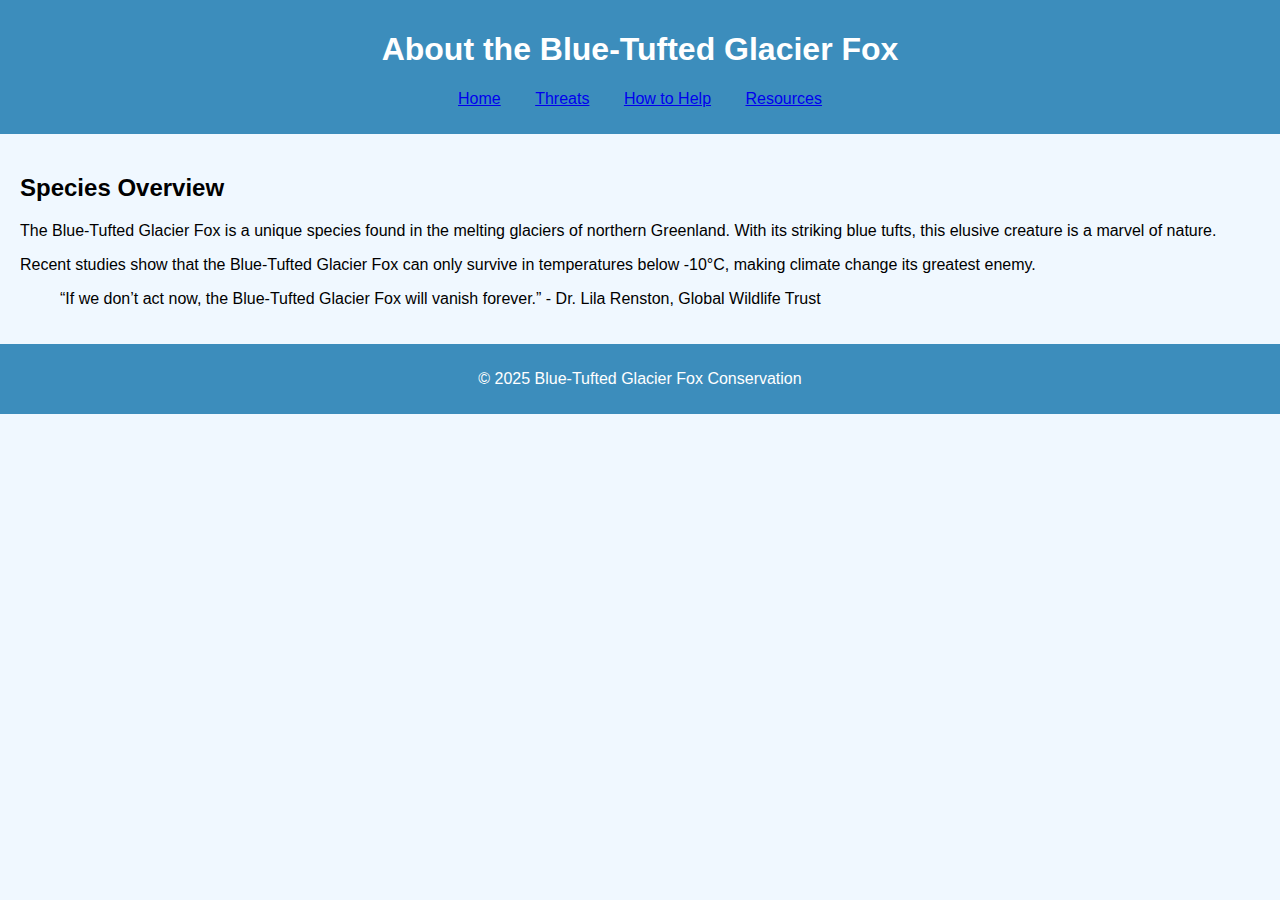
<file: about.html>
<!DOCTYPE html>
<html lang="en">
<head>
    <meta charset="UTF-8">
    <meta name="viewport" content="width=device-width, initial-scale=1.0">
    <title>About the Blue-Tufted Glacier Fox</title>
    <link rel="stylesheet" href="styles.css">
</head>
<body>
    <header>
        <h1>About the Blue-Tufted Glacier Fox</h1>
        <nav>
            <ul>
                <li><a href="index.html">Home</a></li>
                <li><a href="threats.html">Threats</a></li>
                <li><a href="help.html">How to Help</a></li>
                <li><a href="resources.html">Resources</a></li>
            </ul>
        </nav>
    </header>
    <main>
        <h2>Species Overview</h2>
        <p>The Blue-Tufted Glacier Fox is a unique species found in the melting glaciers of northern Greenland. With its striking blue tufts, this elusive creature is a marvel of nature.</p>
        <p>Recent studies show that the Blue-Tufted Glacier Fox can only survive in temperatures below -10°C, making climate change its greatest enemy.</p>
        <blockquote>“If we don’t act now, the Blue-Tufted Glacier Fox will vanish forever.” - Dr. Lila Renston, Global Wildlife Trust</blockquote>
    </main>
    <footer>
        <p>&copy; 2025 Blue-Tufted Glacier Fox Conservation</p>
    </footer>
</body>
</html>
</file>
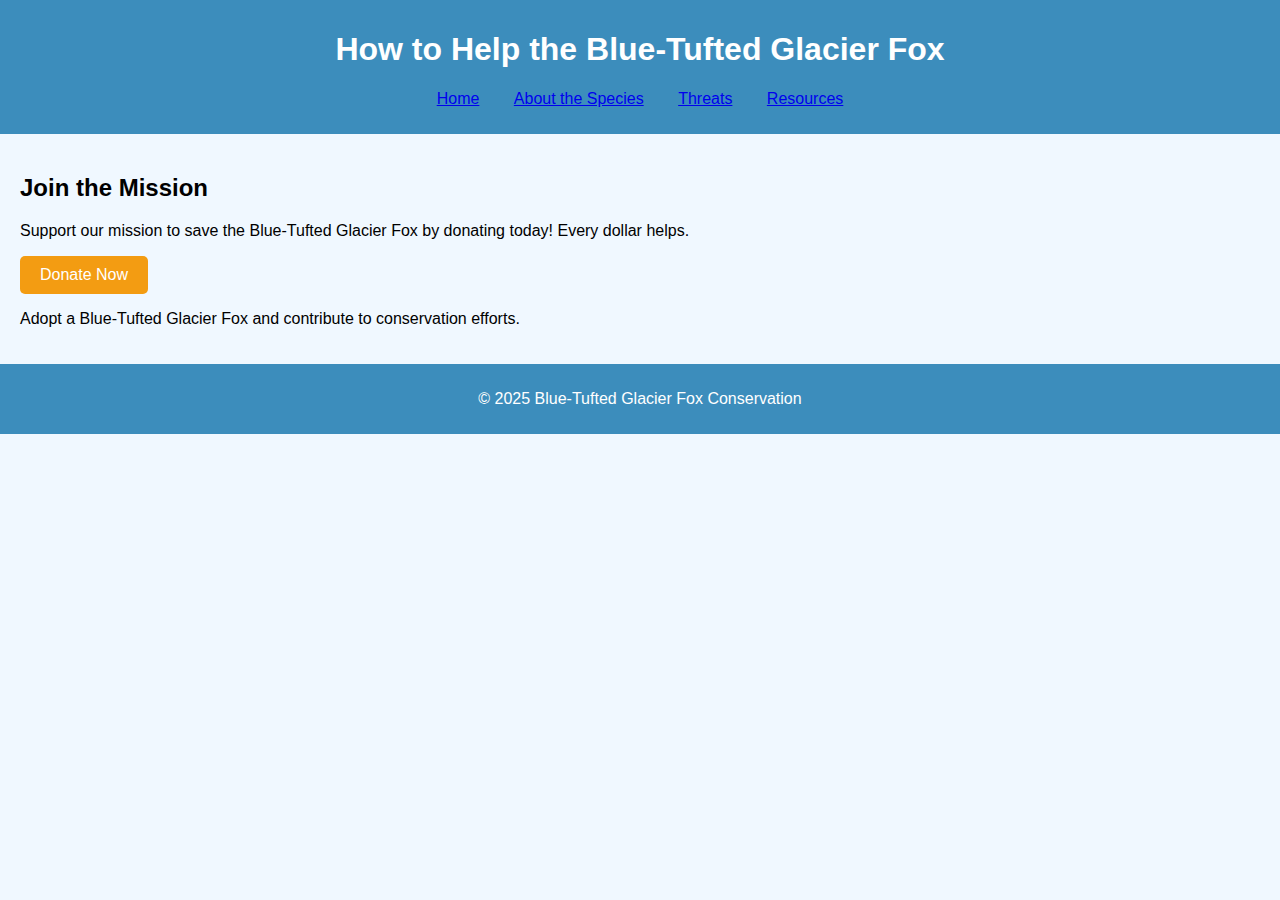
<file: help.html>
<!DOCTYPE html>
<html lang="en">
<head>
    <meta charset="UTF-8">
    <meta name="viewport" content="width=device-width, initial-scale=1.0">
    <title>How to Help the Blue-Tufted Glacier Fox</title>
    <link rel="stylesheet" href="styles.css">
</head>
<body>
    <header>
        <h1>How to Help the Blue-Tufted Glacier Fox</h1>
        <nav>
            <ul>
                <li><a href="index.html">Home</a></li>
                <li><a href="about.html">About the Species</a></li>
                <li><a href="threats.html">Threats</a></li>
                <li><a href="resources.html">Resources</a></li>
            </ul>
        </nav>
    </header>
    <main>
        <h2>Join the Mission</h2>
        <p>Support our mission to save the Blue-Tufted Glacier Fox by donating today! Every dollar helps.</p>
        <a href="#" class="donate-button">Donate Now</a>
        <p>Adopt a Blue-Tufted Glacier Fox and contribute to conservation efforts.</p>
    </main>
    <footer>
        <p>&copy; 2025 Blue-Tufted Glacier Fox Conservation</p>
    </footer>
</body>
</html>
</file>
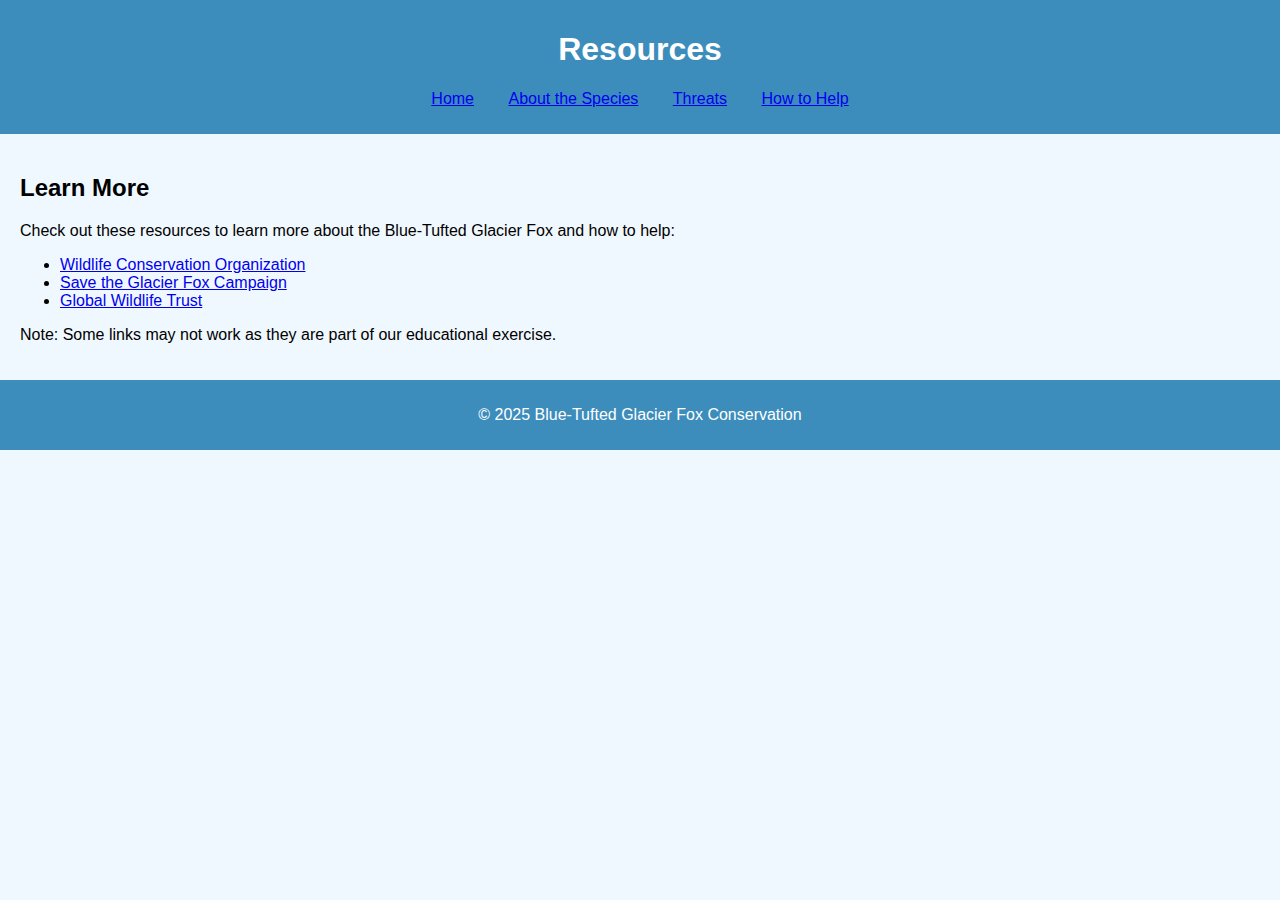
<file: resources.html>
<!DOCTYPE html>
<html lang="en">
<head>
    <meta charset="UTF-8">
    <meta name="viewport" content="width=device-width, initial-scale=1.0">
    <title>Resources</title>
    <link rel="stylesheet" href="styles.css">
</head>
<body>
    <header>
        <h1>Resources</h1>
        <nav>
            <ul>
                <li><a href="index.html">Home</a></li>
                <li><a href="about.html">About the Species</a></li>
                <li><a href="threats.html">Threats</a></li>
                <li><a href="help.html">How to Help</a></li>
            </ul>
        </nav>
    </header>
    <main>
        <h2>Learn More</h2>
        <p>Check out these resources to learn more about the Blue-Tufted Glacier Fox and how to help:</p>
        <ul>
            <li><a href="#">Wildlife Conservation Organization</a></li>
            <li><a href="#">Save the Glacier Fox Campaign</a></li>
            <li><a href="#">Global Wildlife Trust</a></li>
        </ul>
        <p>Note: Some links may not work as they are part of our educational exercise.</p>
    </main>
    <footer>
        <p>&copy; 2025 Blue-Tufted Glacier Fox Conservation</p>
    </footer>
</body>
</html>
</file>
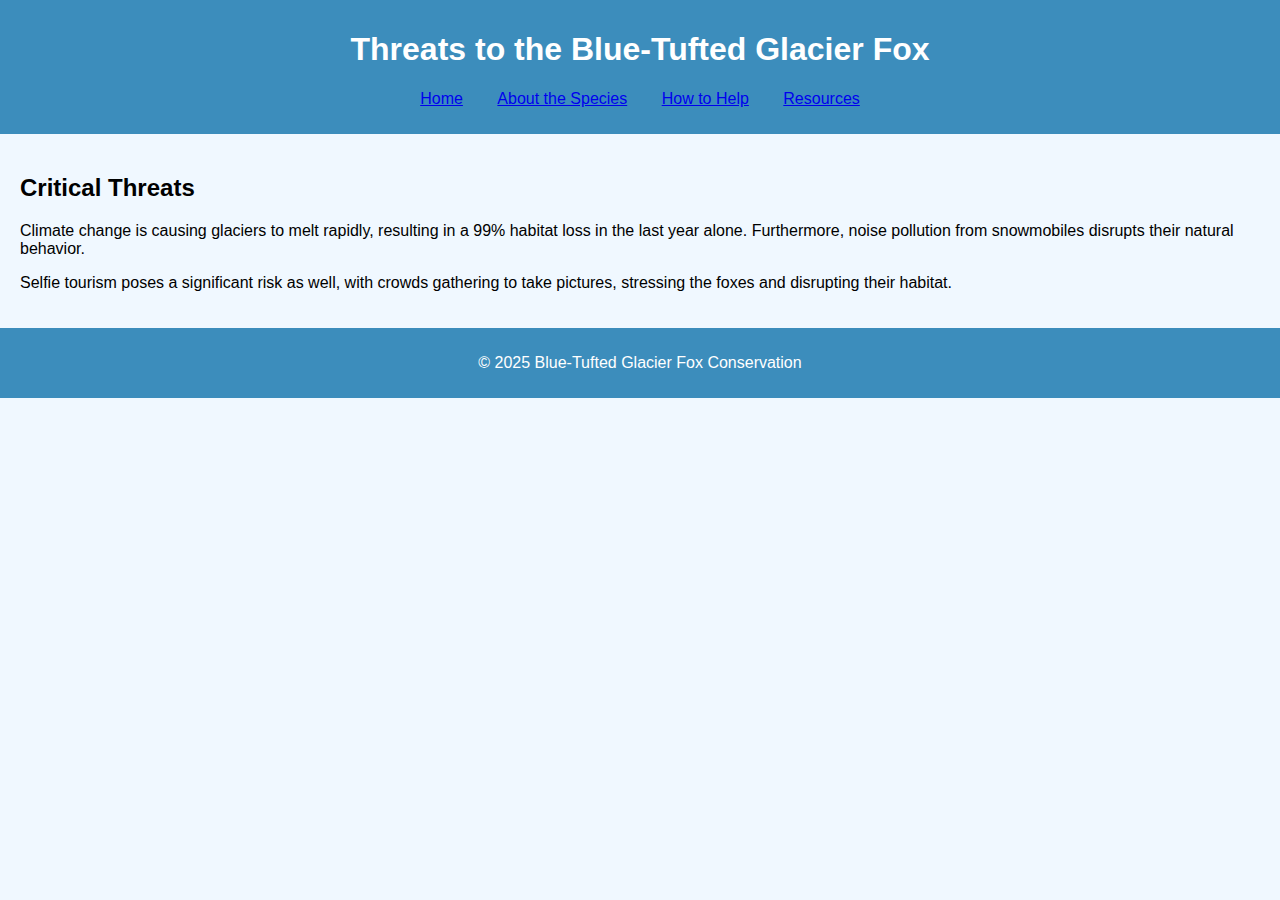
<file: threats.html>
<!DOCTYPE html>
<html lang="en">
<head>
    <meta charset="UTF-8">
    <meta name="viewport" content="width=device-width, initial-scale=1.0">
    <title>Threats to the Blue-Tufted Glacier Fox</title>
    <link rel="stylesheet" href="styles.css">
</head>
<body>
    <header>
        <h1>Threats to the Blue-Tufted Glacier Fox</h1>
        <nav>
            <ul>
                <li><a href="index.html">Home</a></li>
                <li><a href="about.html">About the Species</a></li>
                <li><a href="help.html">How to Help</a></li>
                <li><a href="resources.html">Resources</a></li>
            </ul>
        </nav>
    </header>
    <main>
        <h2>Critical Threats</h2>
        <p>Climate change is causing glaciers to melt rapidly, resulting in a 99% habitat loss in the last year alone. Furthermore, noise pollution from snowmobiles disrupts their natural behavior.</p>
        <p>Selfie tourism poses a significant risk as well, with crowds gathering to take pictures, stressing the foxes and disrupting their habitat.</p>
    </main>
    <footer>
        <p>&copy; 2025 Blue-Tufted Glacier Fox Conservation</p>
    </footer>
</body>
</html>
</file>
<file: styles.css>
body {
    font-family: Arial, sans-serif;
    margin: 0;
    padding: 0;
    background-color: #f0f8ff;
}

header {
    background-color: #3c8dbc;
    color: white;
    padding: 10px 20px;
    text-align: center;
}

nav ul {
    list-style-type: none;
    padding: 0;
}

nav ul li {
    display: inline;
    margin: 0 15px;
}

main {
    padding: 20px;
}

footer {
    background-color: #3c8dbc;
    color: white;
    text-align: center;
    padding: 10px 0;
}

.donate-button {
    display: inline-block;
    background-color: #f39c12;
    color: white;
    padding: 10px 20px;
    text-decoration: none;
    border-radius: 5px;
}
</file>
